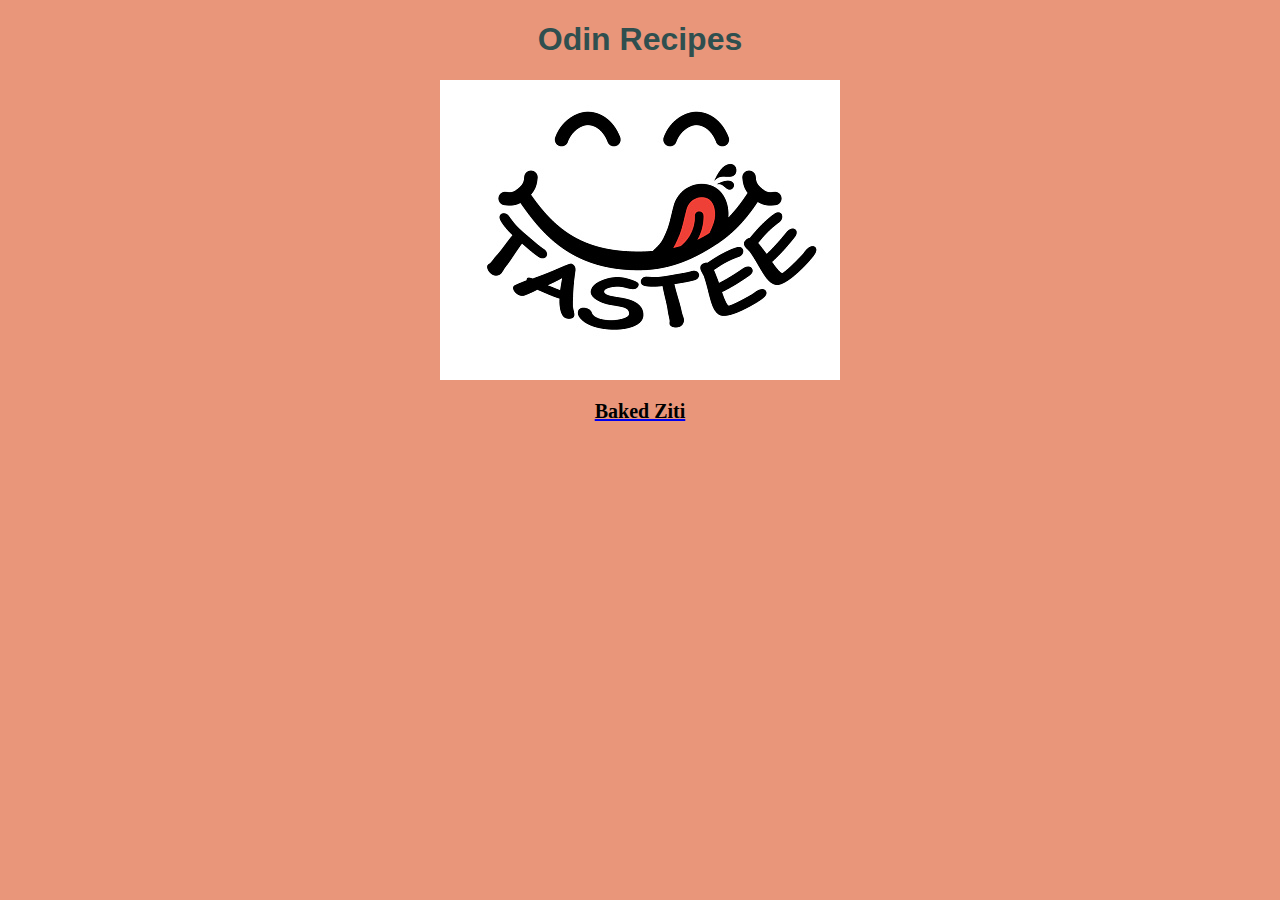
<file: index.html>
<!DOCTYPE html>
<html lang="en">
    <head>
        <meta charset="UTF-8">
        <title>Odin Recipes</title>
        <link rel="stylesheet" href="styles.css"/>
    </head>
    <body style="background-color: darksalmon;">
        <h1>Odin Recipes</h1>
        <img src="images/tasty-logo.jpg">
        <a href="recipes/bakedZiti.html"><p>Baked Ziti</p></a>
    </body>
</html>
</file>
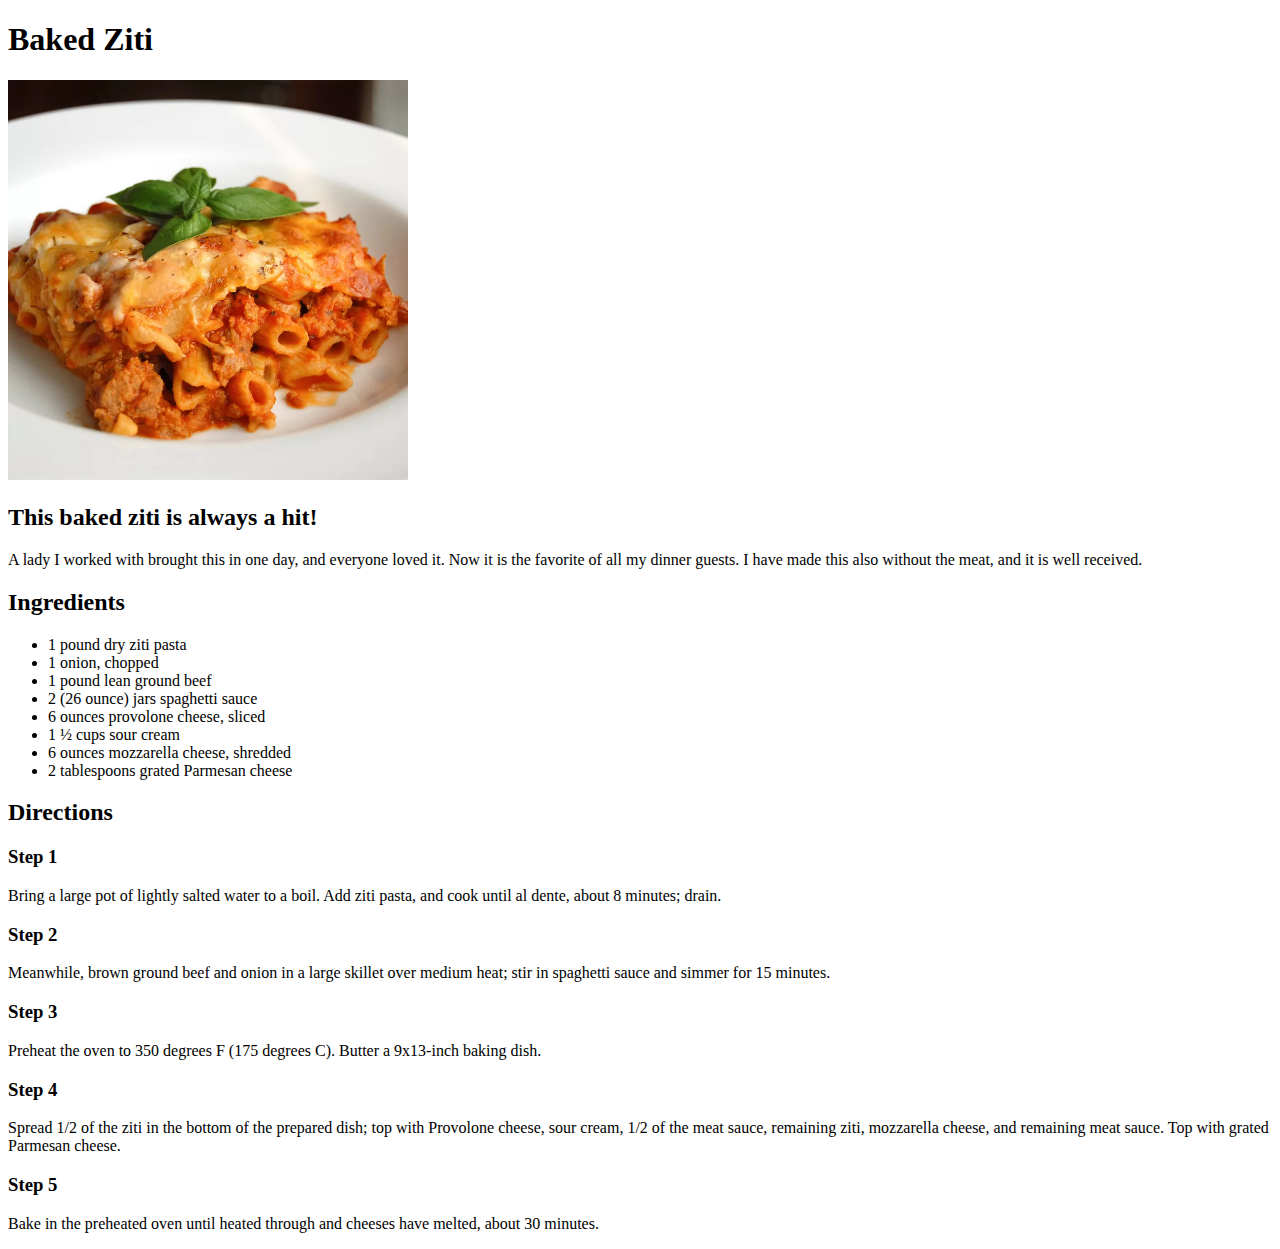
<file: recipes/bakedZiti.html>
<!DOCTYPE html>
<html lang="en">
    <head>
        <meta charset="UTF-8">
        <title>Baked Ziti</title>
    </head>
    <body>
        <h1>Baked Ziti</h1>
        <img src="../images/bakedZiti.webp" width="400px" height="400px">
        <h2>This baked ziti is always a hit!</h2>
        <p>
            A lady I worked with brought this in one day, and everyone loved it. Now it is the favorite of all my dinner guests.
            I have made this also without the meat, and it is well received.
        </p>
        <h2>Ingredients</h2>
        <ul>
            <li>1 pound dry ziti pasta</li>
            <li>1 onion, chopped</li>
            <li>1 pound lean ground beef</li>
            <li>2 (26 ounce) jars spaghetti sauce</li>
            <li>6 ounces provolone cheese, sliced</li>
            <li>1 ½ cups sour cream</li>
            <li>6 ounces mozzarella cheese, shredded</li>
            <li>2 tablespoons grated Parmesan cheese</li>
        </ul>
        <h2>Directions</h2>
        <h3>Step 1</h3>
        <p>Bring a large pot of lightly salted water to a boil. Add ziti pasta, and cook until al dente, about 8 minutes; drain.</p>
        <h3>Step 2</h3>
        <p>Meanwhile, brown ground beef and onion in a large skillet over medium heat; stir in spaghetti sauce and simmer for 15 minutes.</p>
        <h3>Step 3</h3>
        <p>Preheat the oven to 350 degrees F (175 degrees C). Butter a 9x13-inch baking dish.</p>
        <h3>Step 4</h3>
        <p>Spread 1/2 of the ziti in the bottom of the prepared dish; top with Provolone cheese, sour cream, 1/2 of the meat sauce, remaining ziti, mozzarella cheese, and remaining meat sauce. Top with grated Parmesan cheese.</p>
        <h3>Step 5</h3>
        <p>Bake in the preheated oven until heated through and cheeses have melted, about 30 minutes.</p>
    </body>
</html>
</file>
<file: styles.css>
h1 {
    text-align: center;
    font-family: "Papyrus", sans-serif;
    color:darkslategray;
}

a {
    text-align: center;
}

p {
    font-weight: bold;
    color: black;
    font-size: 20px;
}

img {
    display: block;
    margin-left: auto;
    margin-right: auto;

}
</file>
